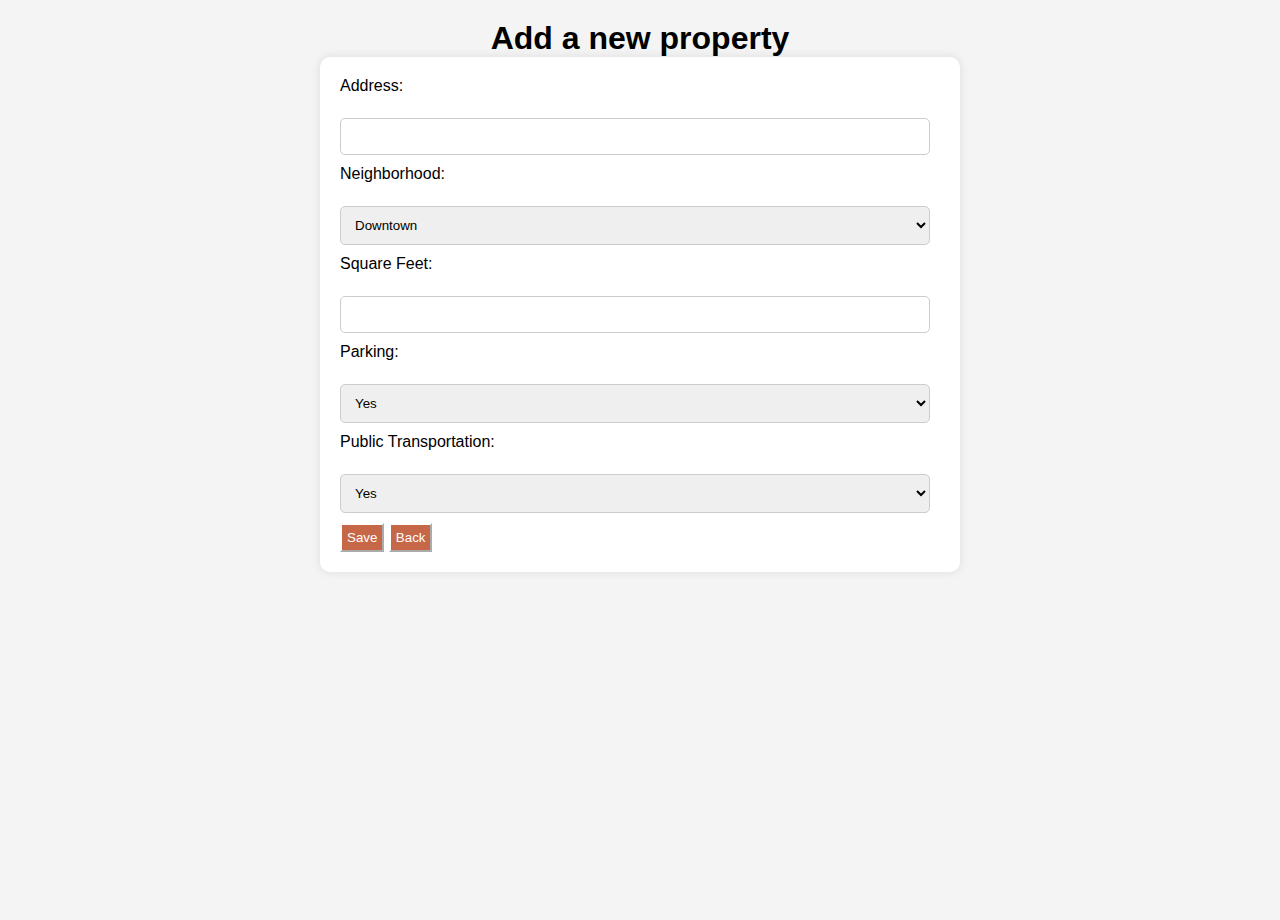
<file: add-property.html>
<!DOCTYPE html>
<html lang="en">

<head>
    <meta charset="UTF-8">
    <meta name="viewport" content="width=device-width, initial-scale=1.0">
    <link rel="stylesheet" href="owner-style.css">
    <title>Add Property</title>
</head>

<body>
    <h1>Add a new property</h1>
    <form id="propertyForm">
        <label for="address">Address:</label><br>
        <input type="text" id="address" name="address" required><br>
        <label for="neighborhood">Neighborhood:</label><br>
        <select id="neighborhood" name="neighborhood" required>
            <option value="Downtown">Downtown</option>
            <option value="North East">North East</option>
            <option value="North West">North West</option>
            <option value="South East">South East</option>
            <option value="South West">South West</option>
        </select><br>
        <label for="squarefeet">Square Feet:</label><br>
        <input type="number" id="squarefeet" name="squarefeet" required><br>
        <label for="parking">Parking:</label><br>
        <select id="parking" name="parking" required>
            <option value="Yes">Yes</option>
            <option value="No">No</option>
        </select><br>
        <label for="publicTranspo">Public Transportation:</label><br>
        <select id="publicTranspo" name="publicTranspo" required>
            <option value="Yes">Yes</option>
            <option value="No">No</option>
        </select><br>

        <button id="savePropertyBtn" type="submit">Save</button>
        <button id="back" type="submit">Back</button>
    </form>

    <!-- Scripts should be placed at the end of the HTML document -->
    <script src="add-property.js"></script>
</body>

</html>
</file>
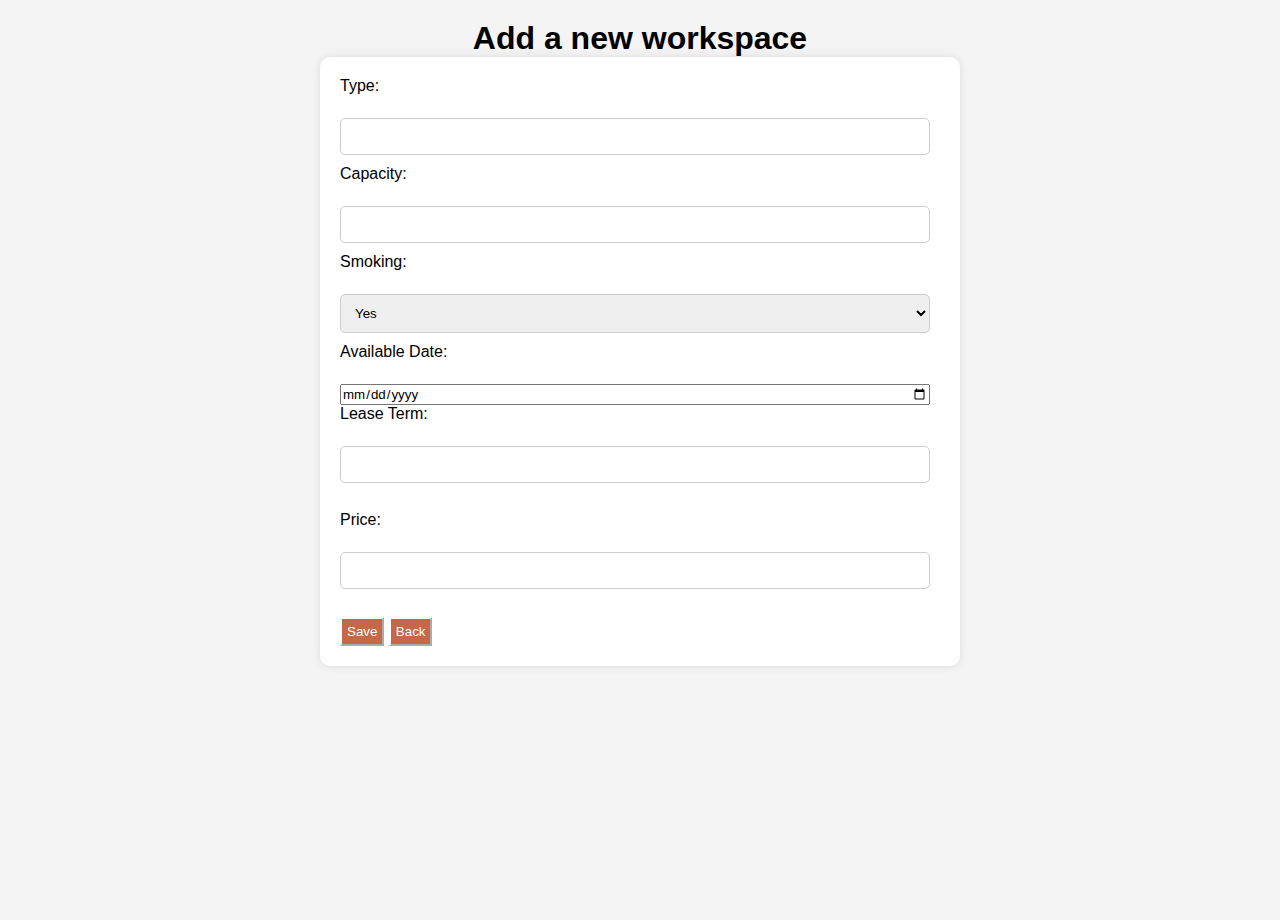
<file: add-workspace.html>
<!DOCTYPE html>
<html lang="en">

<head>
    <meta charset="UTF-8">
    <meta name="viewport" content="width=device-width, initial-scale=1.0">
    <link rel="stylesheet" href="owner-style.css">
    <title>Add Workspace</title>
</head>

<body>
    <h1>Add a new workspace</h1>
    <form id="workspaceForm">
        <input type="hidden" id="propertyId" name="propertyId">
        <label for="type">Type:</label><br>
        <input type="text" id="type" name="type" required><br>
        <label for="capacity">Capacity:</label><br>
        <input type="number" id="capacity" name="capacity" required><br>
        <label for="smoking">Smoking:</label><br>
        <select id="smoking" name="smoking" required>
            <option value="Yes">Yes</option>
            <option value="No">No</option>
        </select><br>
        <label for="available">Available Date:</label><br>
        <input type="date" id="available" name="available" required><br>
        <label for="term">Lease Term:</label><br>
        <input type="text" id="term" name="term" required><br><br>
        <label for="price">Price:</label><br>
        <input type="number" id="price" name="price" required><br><br>
        <button id="saveWorkspaceBtn" type="submit">Save</button>
        <button id="back" type="submit">Back</button>
    </form>
    <script src="add-workspace.js"></script>
</body>

</html>
</file>
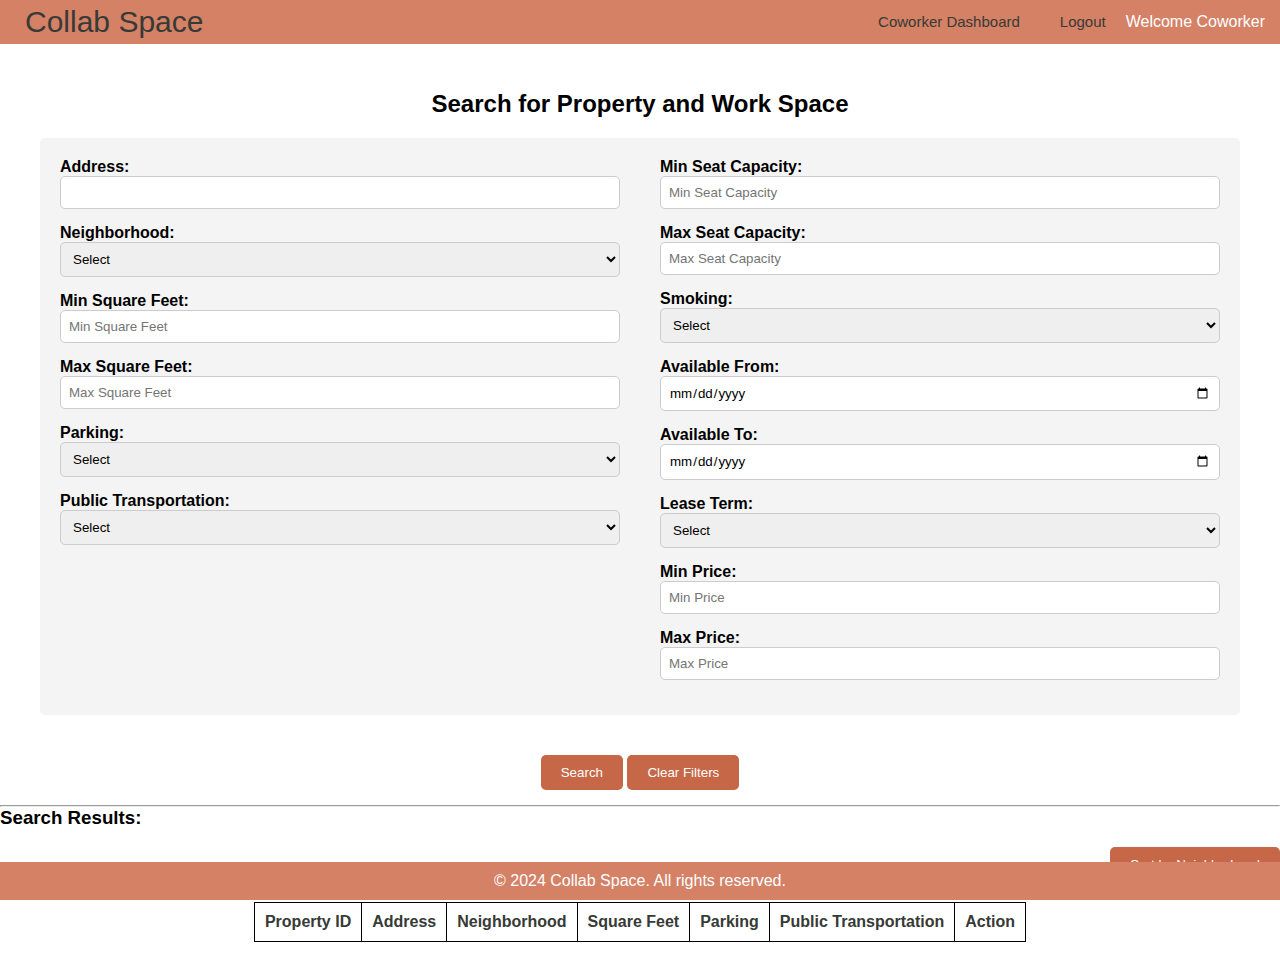
<file: coworker-propertySearch.html>
<!DOCTYPE html>
<html lang="en">
<head>
    <meta charset="UTF-8">
    <meta name="viewport" content="width=device-width, initial-scale=1.0">
    <title>Coworker</title>
    <link rel="stylesheet" href="style.css">
</head>
<body>
  <header id="header-main">
    <div id="list-items">
        <a href="#">Collab Space</a>
        <ul class="nav-list">
            <a href="coworker.html">Coworker Dashboard</a>
            <a id="logoutBtn">Logout</a>
            Welcome Coworker
        </ul>
    </div>
  </header>

    <main>
      <div class="property-table">
        <h2 class="dashboard-heading">Search for Property and Work Space</h2>
        <div class="form-container">
          <div class="searchform">
            <div class="form-group">
              <label for="address">Address: </label>
              <input type="text" id="address" name="address" />
            </div>
            <div class="form-group">
              <label for="neighborhood">Neighborhood: </label>
              <select id="neighborhood" name="neighborhood">
                <option value="" disabled selected>Select</option>
                <option value="Downtown">Downtown</option>
                <option value="Industrial">Industrial</option>
                <option value="Residential">Residential</option>   
              </select>
            </div>
            <div class="form-group">
              <label for="minSquareFeet">Min Square Feet: </label>
              <input type="number" id="minSquareFeet" placeholder="Min Square Feet">
            </div>
            <div class="form-group">
              <label for="maxSquareFeet">Max Square Feet: </label>
              <input type="number" id="maxSquareFeet" placeholder="Max Square Feet">
            </div>
            <div class="form-group">
              <label for="parking">Parking: </label>
              <select id="parking" name="parking">
                <option value="" disabled selected>Select</option>
                <option value="Yes">Yes</option>
                <option value="No">No</option>
              </select>
            </div>
            <div class="form-group">
              <label for="publicTranspo">Public Transportation: </label>
              <select id="publicTranspo" name="publicTranspo">
                <option value="" disabled selected>Select</option>
                <option value="Yes">Yes</option>
                <option value="No">No</option>
              </select>
            </div>
          </div>
          <div class="form-row">
            <div class="form-group">
              <label for="minCapacity">Min Seat Capacity: </label>
              <input type="number" id="minCapacity" placeholder="Min Seat Capacity">
            </div>
            <div class="form-group">
              <label for="maxCapacity">Max Seat Capacity: </label>
              <input type="number" id="maxCapacity" placeholder="Max Seat Capacity">
            </div>
            <div class="form-group">
              <label for="smoking">Smoking: </label>
              <select id="smoking" name="smoking">
                <option value="" disabled selected>Select</option>
                <option value="Yes">Yes</option>
                <option value="No">No</option>
              </select>
            </div>
            <div class="form-group">
              <label for="fromDate">Available From:</label>
              <input type="date" id="fromDate" name="fromDate">
            </div>
            <div class="form-group">
              <label for="toDate">Available To:</label>
              <input type="date" id="toDate" name="toDate">
            </div>
            <div class="form-group">
              <label for="term">Lease Term: </label>
              <select id="term" name="term">
                <option value="" disabled selected>Select</option>
                <option value="Daily">Daily</option>
                <option value="Weekly">Weekly</option>
                <option value="Monthly">Monthly</option>
              </select>
            </div>
            <div class="form-group">
              <label for="minPrice">Min Price: </label>
              <input type="number" id="minPrice" placeholder="Min Price">
            </div>
            <div class="form-group">
              <label for="maxPrice">Max Price: </label>
              <input type="number" id="maxPrice" placeholder="Max Price">
            </div>
          </div>
        </div>
      </div>
      
      <div class="search-button">
        <div class="form-group">
          <button id="searchBtn" class="btn">Search</button>
          <button id="clearFiltersBtn" class="btn">Clear Filters</button>
        </div>
      </div>

      <hr class="property-hr" />
      <h3>Search Results:</h3><br>
      
      <div class="sort-button-container">
        <button id="sortButton" onclick="SortTable('Neighborhood')">Sort by Neighborhood</button>
      </div>

      <table id="propertyTable">
        <thead>
          <tr>
            <th>Property ID</th>
            <th>Address</th>
            <th>Neighborhood</th>
            <th>Square Feet</th>
            <th>Parking</th>
            <th>Public Transportation</th>
            <th>Action</th>
          </tr>
        </thead>
        <tbody id="propertyDataTable">
          <!-- Table rows will be added dynamically here -->
        </tbody>
      </table>

      <br><br>
    </main>

    <footer>
        <p class="center">
            &copy; 2024 Collab Space. All rights reserved.
        </p>
    </footer>

<script src="coworker-propSearch.js"></script>
</body>
</html>
</file>
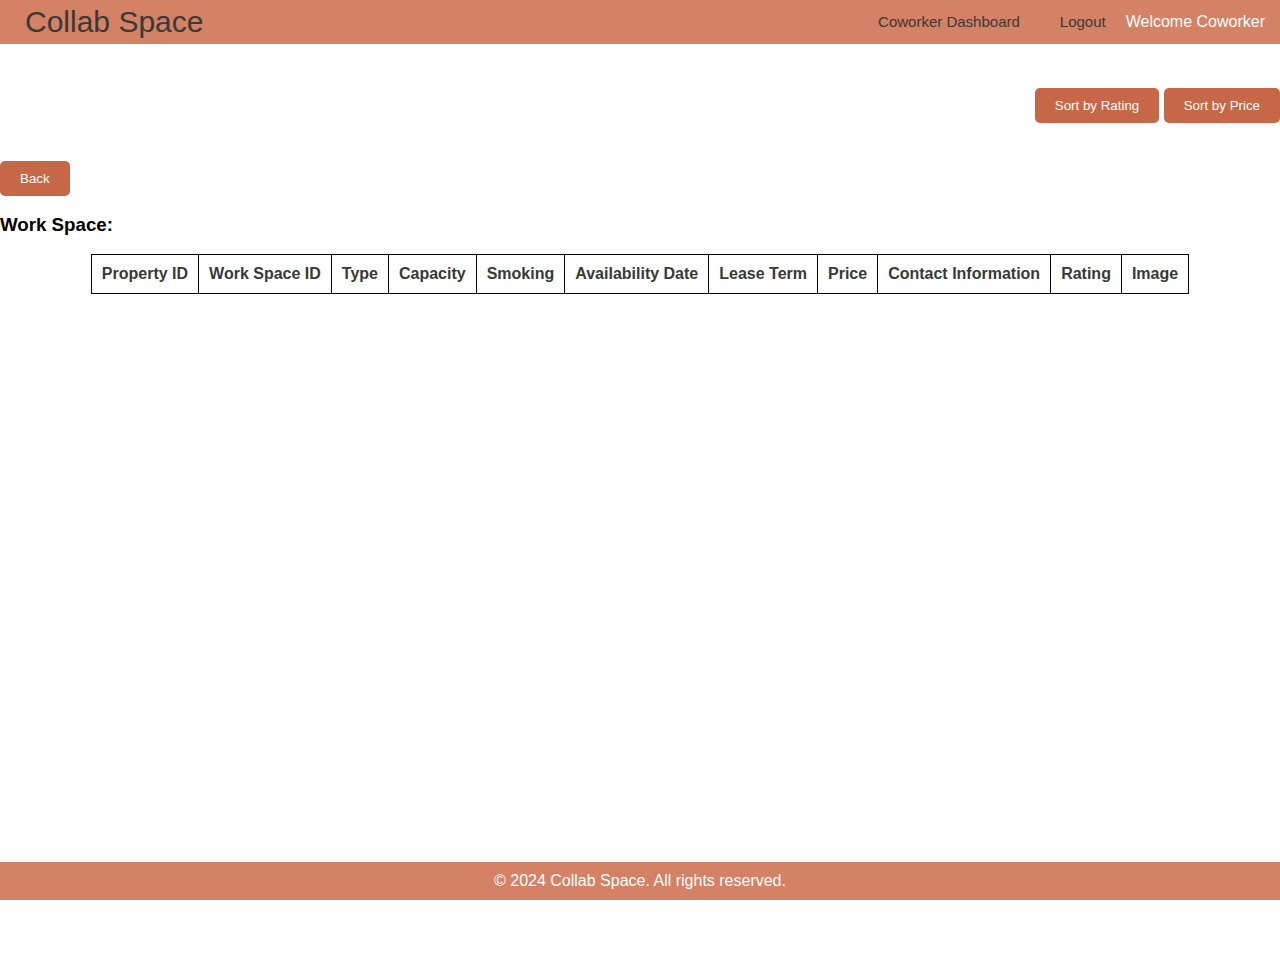
<file: coworker-workSpace.html>
<!DOCTYPE html>
<html lang="en">
<head>
    <meta charset="UTF-8">
    <meta name="viewport" content="width=device-width, initial-scale=1.0">
    <title>Coworker</title>
    <link rel="stylesheet" href="style.css">
</head>
<body>
  <header id="header-main">
    <div id="list-items">
        <a href="#">Collab Space</a>
        <ul class="nav-list">
            <a href="coworker.html">Coworker Dashboard</a>
            <a id="logoutBtn">Logout</a>
            Welcome Coworker
        </ul>
    </div>
  </header>

    <main>

        <div class="sort-button-container"><br>
            <button onclick="SortTable('rating')">Sort by Rating</button>
            <button onclick="SortTable('price')">Sort by Price</button>
        </div><br>

        <button id="backPropSearch" class="btn">Back</button><br><br>
        
        <h3>Work Space:</h3><br>
        <table id="workspaceData">
          <thead>
            <tr>
                <th>Property ID</th>
                <th>Work Space ID</th>
                <th>Type</th>
                <th>Capacity</th>
                <th>Smoking</th>
                <th>Availability Date</th>
                <th>Lease Term</th>
                <th>Price</th>
                <th>Contact Information</th>
                <th>Rating</th>
                <th>Image</th>
            </tr>
          </thead>
          <tbody id="workSpaceTable">
            <!-- Table rows will be added dynamically here -->
          </tbody>
        </table>

    </main>
    <footer>
        <p class="center">
            &copy; 2024 Collab Space. All rights reserved.
        </p>
    </footer>

<script src="coworker-workSpaceSearch.js"></script>
</body>
</html>
</file>
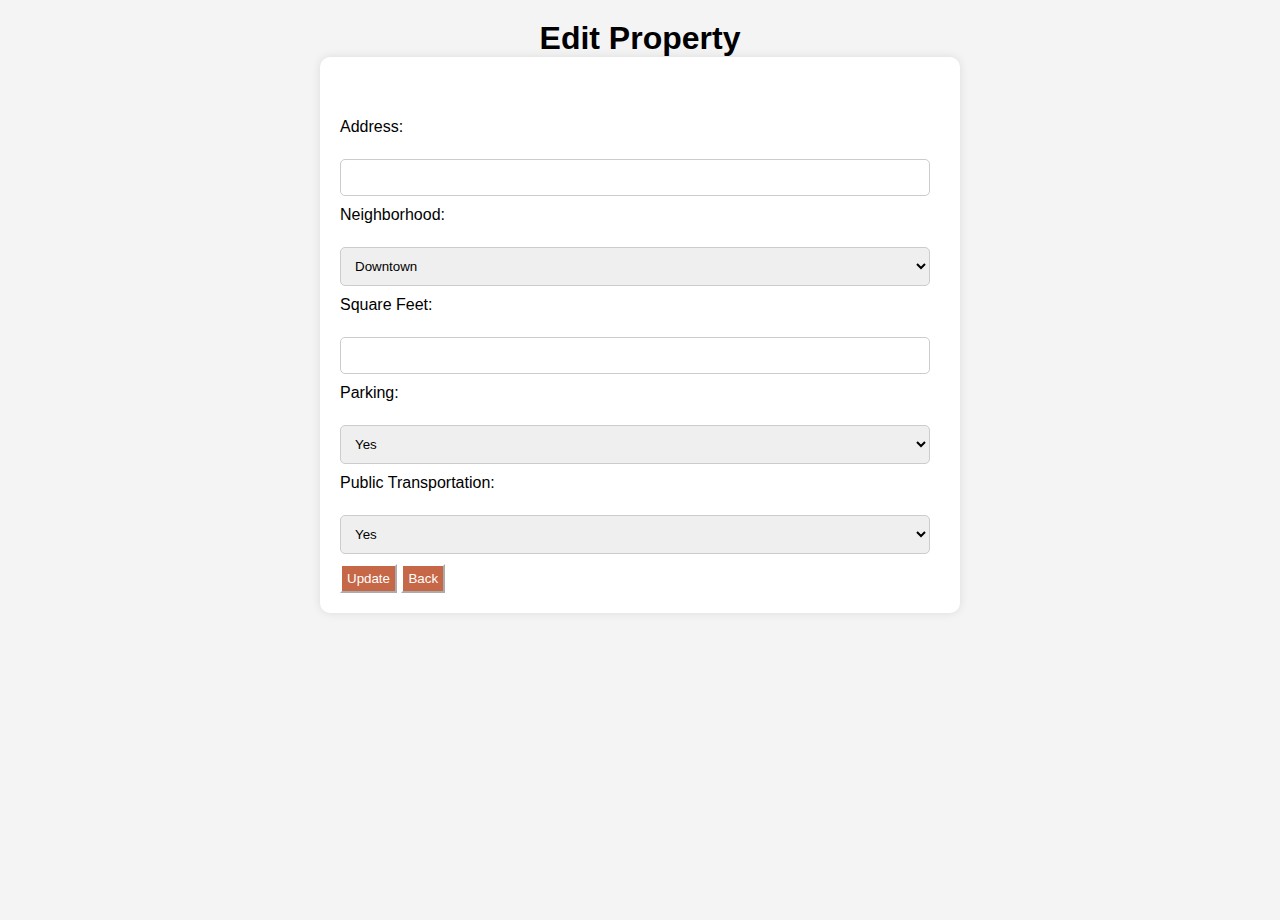
<file: edit-property.html>
<!DOCTYPE html>
<html lang="en">

<head>
    <meta charset="UTF-8">
    <meta name="viewport" content="width=device-width, initial-scale=1.0">
    <link rel="stylesheet" href="owner-style.css">
    <title>Edit Property</title>
</head>

<body>
    <h1>Edit Property</h1>
    <form id="editForm">
        <label for="propertyId"></label><br>
        <input type="hidden" id="propertyId" name="propertyId"><br>
        <label for="address">Address:</label><br>
        <input type="text" id="address" name="address" required><br>
        <label for="neighborhood">Neighborhood:</label><br>
        <select id="neighborhood" name="neighborhood" required>
            <option value="Downtown">Downtown</option>
            <option value="North East">North East</option>
            <option value="North West">North West</option>
            <option value="South East">South East</option>
            <option value="South West">South West</option>
        </select><br>
        <label for="squarefeet">Square Feet:</label><br>
        <input type="text" id="squarefeet" name="squarefeet" required><br>
        <label for="parking">Parking:</label><br>
        <select id="parking" name="parking" required>
            <option value="Yes">Yes</option>
            <option value="No">No</option>
        </select><br>
        <label for="publicTranspo">Public Transportation:</label><br>
        <select id="publicTranspo" name="publicTranspo" required>
            <option value="Yes">Yes</option>
            <option value="No">No</option>
        </select><br>

        <button id="updatePropertyBtn" type="submit">Update</button>
        <button id="backEdit">Back</button>
    </form>
    <script src="edit-property.js">

    </script>
</body>

</html>
</file>
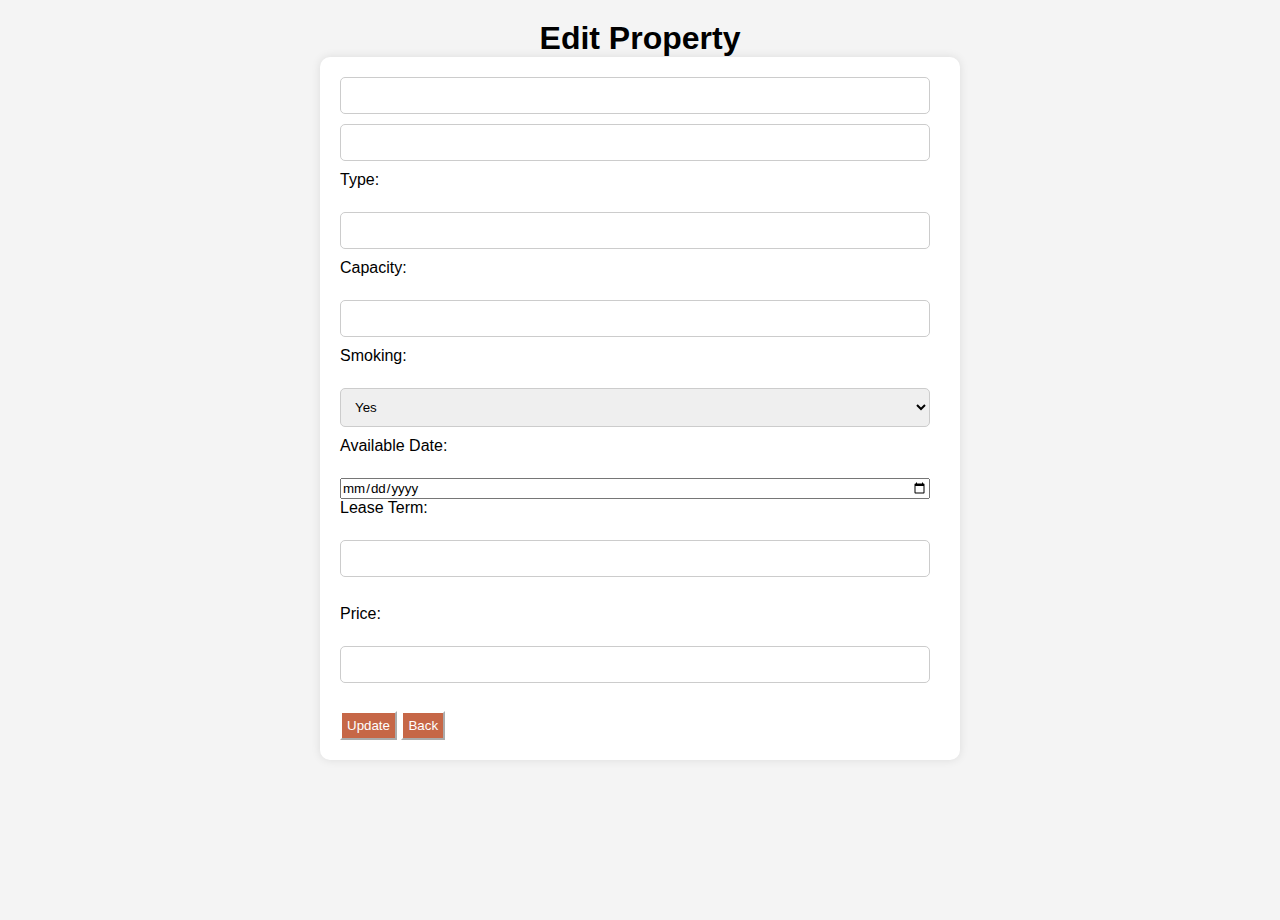
<file: edit-workspace.html>
<!DOCTYPE html>
<html lang="en">

<head>
    <meta charset="UTF-8">
    <meta name="viewport" content="width=device-width, initial-scale=1.0">
    <link rel="stylesheet" href="owner-style.css">
    <title>Edit Property</title>
</head>

<body>
    <h1>Edit Property</h1>
    <form id="editForm">
        <input type="text" id="propertyId" name="propertyId">
        <input type="text" id="workspaceId" name="workspaceId">
        <label for="type">Type:</label><br>
        <input type="text" id="type" name="type" required><br>
        <label for="capacity">Capacity:</label><br>
        <input type="number" id="capacity" name="capacity" required><br>
        <label for="smoking">Smoking:</label><br>
        <select id="smoking" name="smoking" required>
            <option value="Yes">Yes</option>
            <option value="No">No</option>
        </select><br>
        <label for="available">Available Date:</label><br>
        <input type="date" id="available" name="available" required><br>
        <label for="term">Lease Term:</label><br>
        <input type="text" id="term" name="term" required><br><br>
        <label for="price">Price:</label><br>
        <input type="number" id="price" name="price" required><br><br>
        <button id="updateWorkspaceBtn" type="submit">Update</button>
        <button id="backEdit" type="submit">Back</button>
    </form>
    <script src="edit-workspace.js"></script>
</body>

</html>
</file>
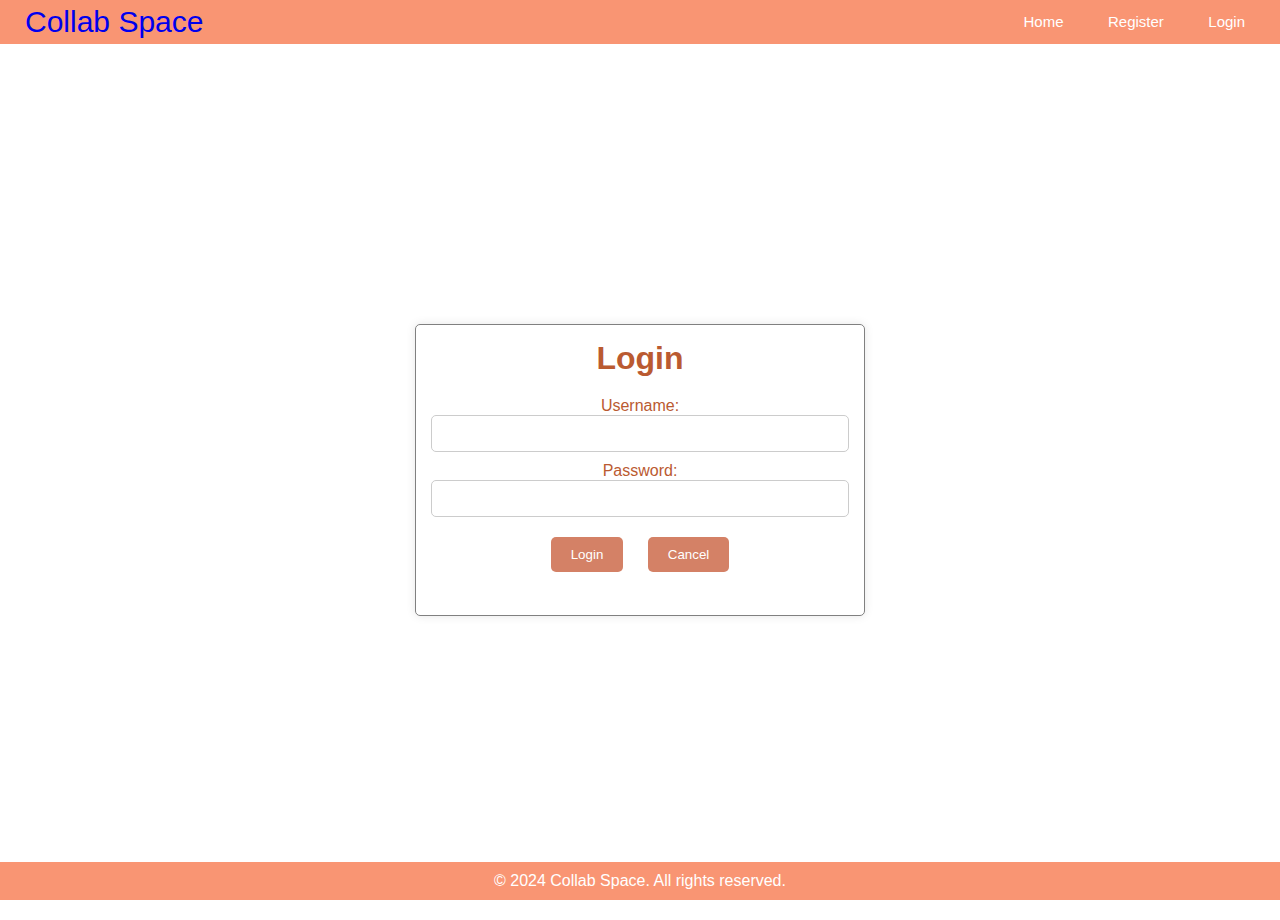
<file: login.html>
<!DOCTYPE html>
<html lang="en">

<head>
    <meta charset="UTF-8">
    <meta name="viewport" content="width=device-width, initial-scale=1.0">
    <link rel="stylesheet" href="sample.css">
    <title>Login</title>
</head>

<body>
    <header id="header-main">
        <div id="list-items">
            <a href="#">Collab Space</a>
            <ul class="nav-list">
                <a href="index.html">Home</a>
                <a href="register.html">Register</a>
                <a href="login.html">Login</a>
            </ul>
        </div>
    </header> 

    <div class="login-container">
        <form class="login-form" id="login-form">
            <h1>Login</h1>
            <label for="login-user">Username: </label><br>
            <input type="text" id="login-user" name="username" class="input-field" pattern=".{3,20}"
                oninvalid="setCustomValidity('Your username must be between 3 and 20 characters')"
                oninput="setCustomValidity('')" autocomplete="username"><br>
            <label for="login-password">Password: </label><br>
            <input type="password" id="login-password" name="password" class="input-field" required
                autocomplete="current-password"><br>
            <button type="submit">Login</button>
            <button type="button" onclick="LoginBackBtn()">Cancel</button><br><br>
            <div id="login-error-message" style="display: none;"></div>
            <div id="success-message" style="display: none;"></div>
        </form>
    </div>

    <footer>
        <p class="center">
            &copy; 2024 Collab Space. All rights reserved.
        </p>
    </footer>
   

    <script src="login.js"></script>
</body>

</html>
</file>
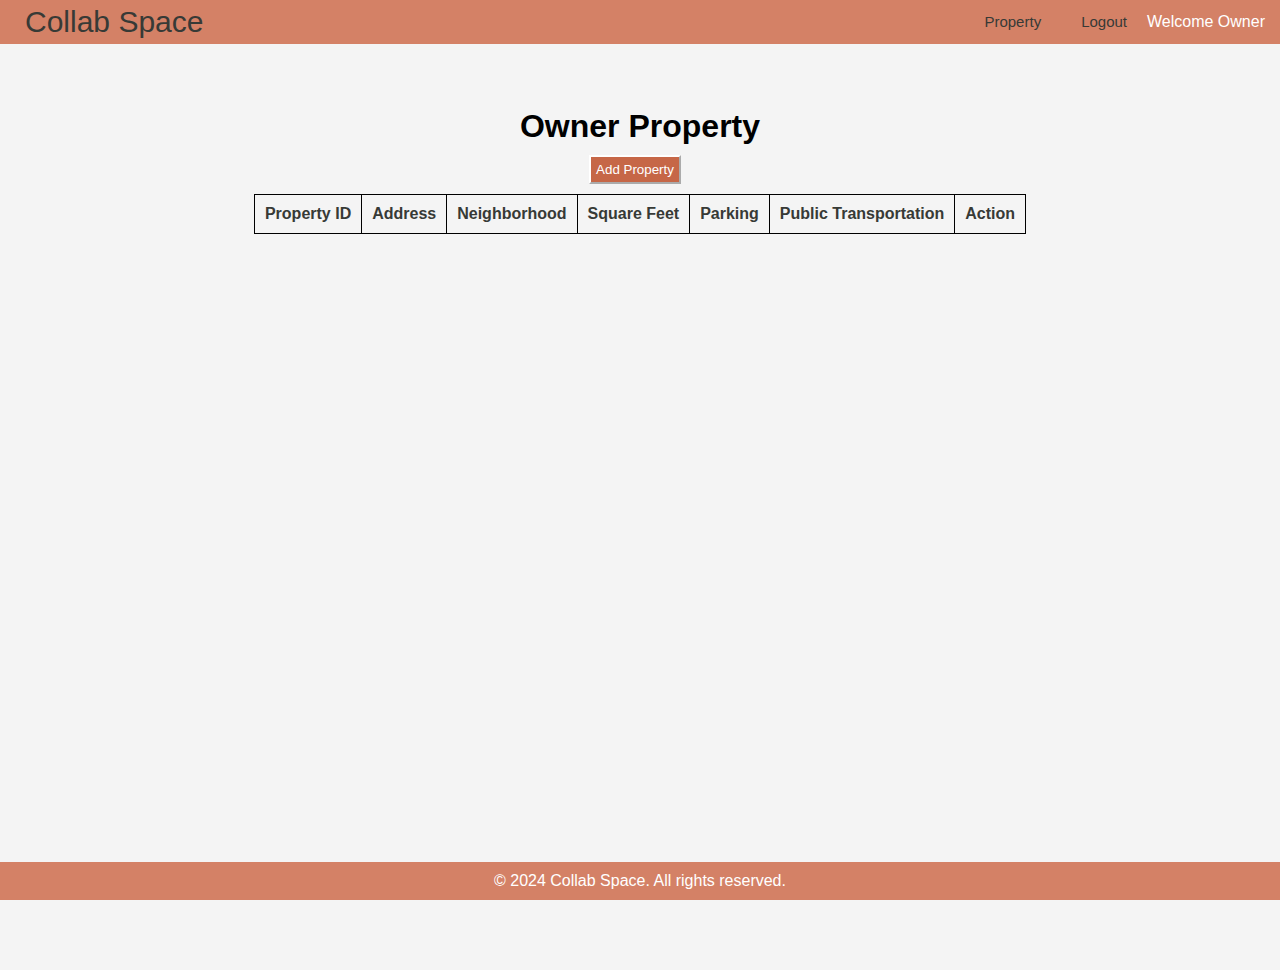
<file: owner-property.html>
<!DOCTYPE html>
<html lang="en">

<head>
    <meta charset="UTF-8">
    <meta name="viewport" content="width=device-width, initial-scale=1.0">
    <link rel="stylesheet" href="owner-style.css">
    <title>Owner Property</title>
</head>

<body>
    <header id="header-main">
        <div id="list-items">
            <a href="#">Collab Space</a>
            <ul class="nav-list">
                <!-- <a href="owner-dashboard.html">Dashboard</a> -->
                <a href="owner-property.html">Property</a>
                <!-- <a href="owner-workspace.html">Workspace</a> -->
                <a href="index.html">Logout</a>
                Welcome Owner
            </ul>
        </div>
    </header>
    <section>
        <br>
        <h1>Owner Property</h1>
        <div class="modal-button">
            <button id="addPropertyBtn">Add Property </button>
        </div>
        <!--FOR DELETE MODAL -->
        <div id="confirmationModal" class="modal">
            <div class="modal-content">
                <span class="close">&times;</span>
                <p>Are you sure you want to delete this property?</p>
                <button id="confirmDelete">Yes</button>
                <button id="cancelDelete">No</button>
            </div>
        </div>
        <!--FOR DELETE MODAL -->

        <table id="propertyTable">
            <thead>
                <tr>
                    <th>Property ID</th>
                    <th>Address</th>
                    <th>Neighborhood</th>
                    <th>Square Feet</th>
                    <th>Parking</th>
                    <th>Public Transportation</th>
                    <th>Action</th>
                </tr>
            </thead>
            <tbody id="propertyBody">
                <!-- Existing table rows will be appended here -->
            </tbody>
        </table>
    </section>
    <footer>
        <p class="center">
            &copy; 2024 Collab Space. All rights reserved.
        </p>
    </footer>
    <script src="owner-property.js"></script>
</body>

</html>
</file>
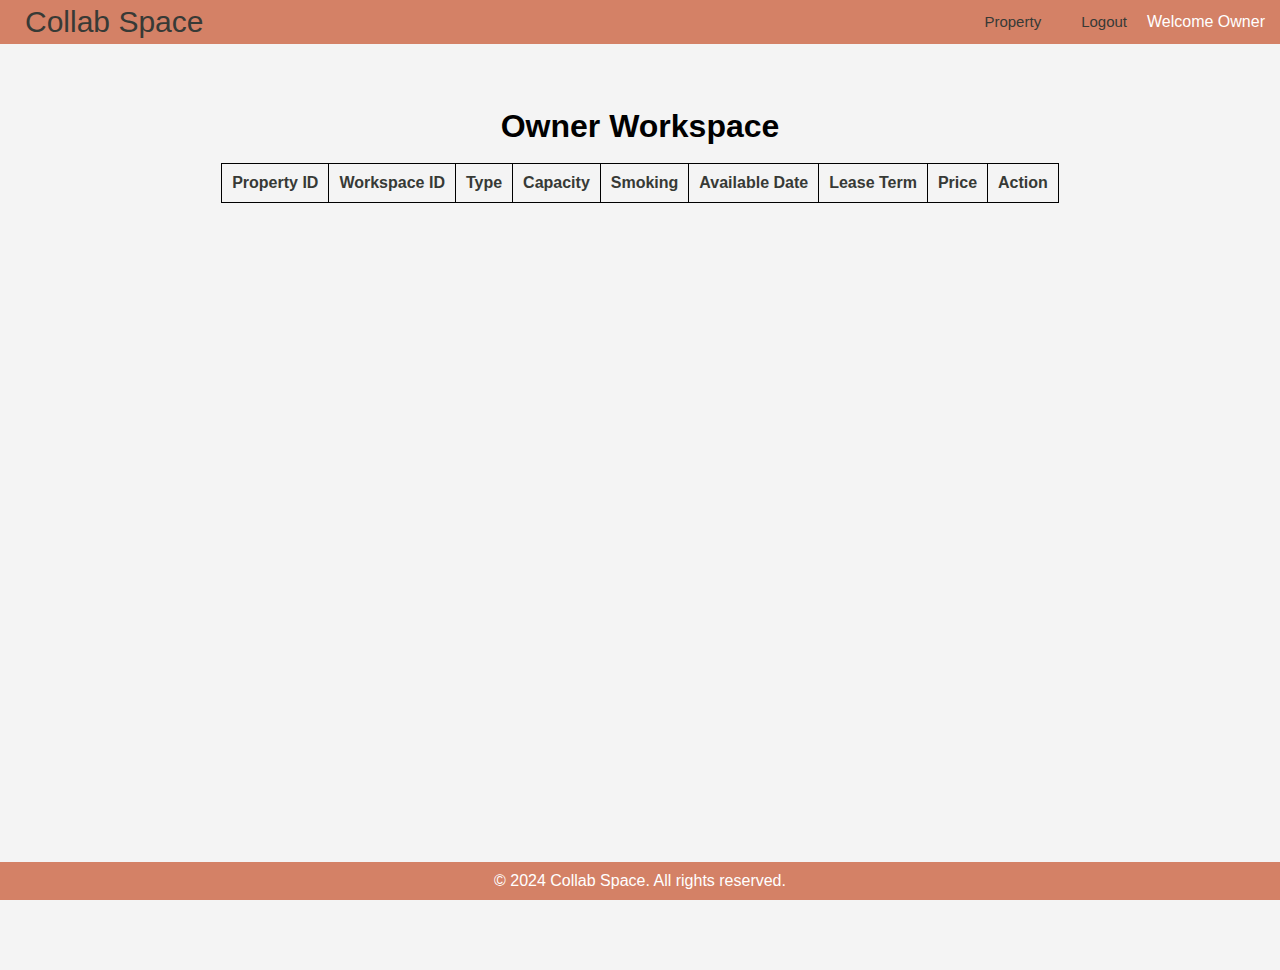
<file: owner-workspace.html>
<!DOCTYPE html>
<html lang="en">

<head>
    <meta charset="UTF-8">
    <meta name="viewport" content="width=device-width, initial-scale=1.0">
    <link rel="stylesheet" href="owner-style.css">
    <title>Owner Workspace</title>
</head>

<body>
    <header id="header-main">
        <div id="list-items">
            <a href="#">Collab Space</a>
            <ul class="nav-list">
                <!-- <a href="owner-dashboard.html">Dashboard</a> -->
                <a href="owner-property.html">Property</a>
                <!-- <a href="owner-workspace.html">Workspace</a> -->
                <a href="index.html">Logout</a> 
                Welcome Owner
            </ul>
        </div>
    </header>
    <section>
        <br>
        <h1>Owner Workspace</h1>
        <!-- <div class="button">
            <button id="addWorkspaceBtn">Add </button>
        </div> -->
        <!--FOR DELETE MODAL -->
        <div id="confirmationModal" class="modal">
            <div class="modal-content">
                <span class="close">&times;</span>
                <p>Are you sure you want to delete this workspace</p>
                <button id="confirmDelete">Yes</button>
                <button id="cancelDelete">No</button>
            </div>
        </div>
        <!--FOR DELETE MODAL -->
        <br>
        <table id="workspaceTable">
            <thead>
                <tr>
                    <th>Property ID</th>
                    <th>Workspace ID</th>
                    <th>Type</th>
                    <th>Capacity</th>
                    <th>Smoking</th>
                    <th>Available Date</th>
                    <th>Lease Term</th>
                    <th>Price</th>
                    <th>Action</th>
                </tr>
            </thead>
            <tbody id="workspaceBody">
                <!-- Data will be appended here -->
            </tbody>
        </table>
    </section>
    <footer>
        <p class="center">
            &copy; 2024 Collab Space. All rights reserved.
        </p>
    </footer>
    <!-- Include the script file -->
    <script src="owner-workspace.js"></script>
</body>

</html>
</file>
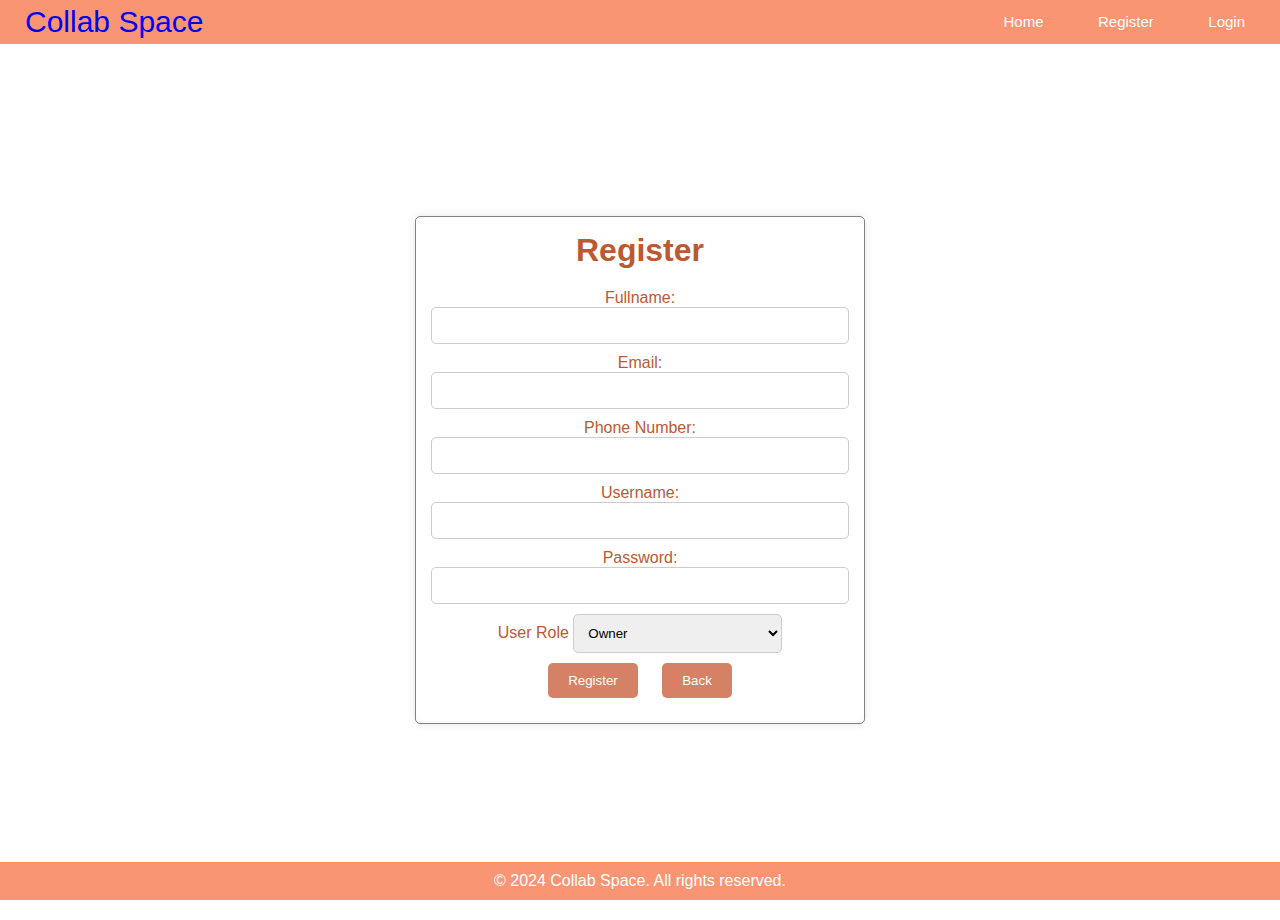
<file: register.html>
<!DOCTYPE html>
<html lang="en">

<head>
    <meta charset="UTF-8">
    <meta name="viewport" content="width=device-width, initial-scale=1.0">
    <link rel="stylesheet" href="sample.css">
    <title>Register</title>
</head>

<body>
    <header id="header-main">
        <div id="list-items">
            <a href="#">Collab Space</a>
            <ul class="nav-list">
                <li><a href="index.html">Home</a></li>
                <li><a href="register.html">Register</a></li>
                <li><a href="login.html">Login</a></li>
            </ul>
        </div>
    </header>

    <div class="login-container">
        <form class="login-form" id="registration-form">
            <h1>Register</h1>
            <div>
                <label for="fullname">Fullname: </label>
                <input type="text" id="fullname" name="fullname" class="input-field" required>
            </div>
            <div>
                <label for="email">Email:</label>
                <input type="text" id="email" name="email" class="input-field" required
                    oninvalid="setCustomValidity('Enter a valid email address!')" oninput="setCustomValidity('')">
            </div>
            <div>
                <label for="phonenumber">Phone Number: </label>
                <input type="text" id="phone" name="phonenumber" class="input-field" required>
            </div>
            <div>
                <label for="username">Username: </label>
                <input type="text" id="username" name="username" class="input-field" required pattern=".{3,20}"
                    oninvalid="setCustomValidity('Your username must be between 3 and 20 characters')"
                    oninput="setCustomValidity('')">
            </div>
            <div>
                <label for="password">Password: </label>
                <input type="password" id="password" name="password" class="input-field" required>
            </div>
            <div>
                <label for="role">User Role</label>
                <select name="role" id="role" class="reg-useraccess">
                    <option value="owner">Owner</option>
                    <option value="co-worker">Co - Worker</option>
                </select>
            </div>
            <button type="submit" class="login-btns">Register</button>
            <button type="button" onclick="window.history.back();" class="login-btns">Back</button>

            <div id="success-message" style="display: none;"></div>
        </form>
    </div>

    <footer>
        <p class="center">
            &copy; 2024 Collab Space. All rights reserved.
        </p>
    </footer>

    <script src="register.js"></script>
</body>

</html>
</file>
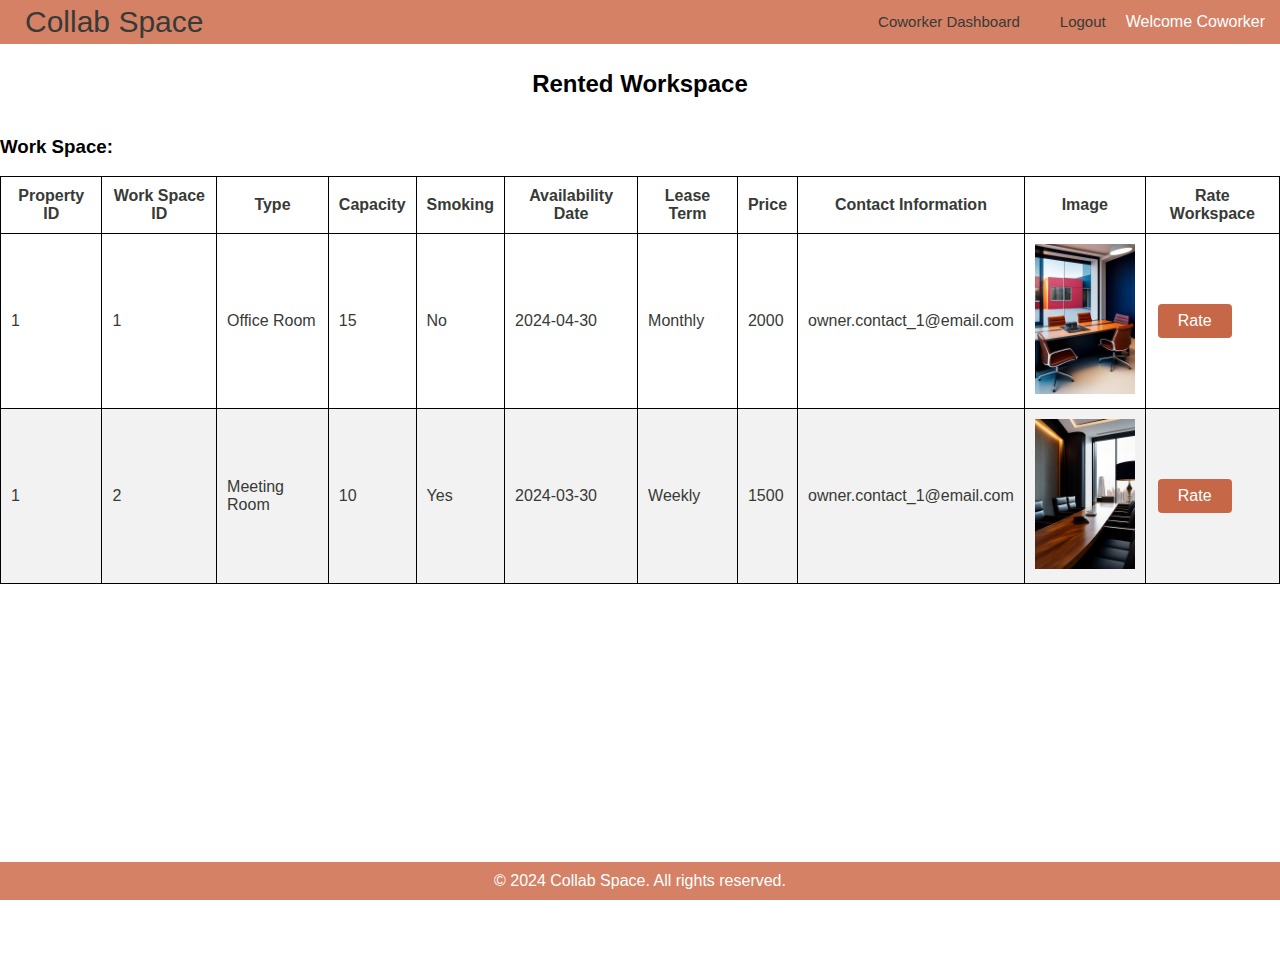
<file: viewRentedWorkspace.html>
<!DOCTYPE html>
<html lang="en">
<head>
    <meta charset="UTF-8">
    <meta name="viewport" content="width=device-width, initial-scale=1.0">
    <title>Coworker</title>
    <link rel="stylesheet" href="style.css">
</head>
<body>
    <header id="header-main">
        <div id="list-items">
            <a href="#">Collab Space</a>
            <ul class="nav-list">
                <a href="coworker.html">Coworker Dashboard</a>
                <a id="logoutBtn">Logout</a>
                Welcome Coworker
            </ul>
        </div>
    </header>

        

    <main>
        <h2 class="dashboard-heading">Rented Workspace</h2><br>
        <h3>Work Space:</h3><br>
        <table>
            <thead>
              <tr>
                <th>Property ID</th>
                <th>Work Space ID</th>
                <th>Type</th>
                <th>Capacity</th>
                <th>Smoking</th>
                <th>Availability Date</th>
                <th>Lease Term</th>
                <th>Price</th>
                <th>Contact Information</th>
                <th>Image</th>
                <th>Rate Workspace</th>
              </tr>
            </thead>
            <tbody id="workSpaceTable">
              <!-- Dynamic content will be inserted here -->
            </tbody>
          </table>
    </main>

<!-- Rate Workspace Modal -->
<div id="rateModal" class="rateModal">
    <div class="rateModal-content">
        <span id="closeRateModal" class="closeRateModal">&times;</span>
        <h2>Rate Workspace</h2>
        <!-- Adjusted hidden input with the correct ID -->
        <input type="hidden" id="workspaceIdInput" value="">
        <form id="rateForm">
            <label for="rating">Rating (1-5):</label>
            <input type="number" id="rating" name="rating" min="1" max="5" required>
            <label for="feedback">Feedback:</label>
            <textarea id="feedback" name="feedback" rows="4" required></textarea>
            <button type="submit">Submit</button>
        </form>
    </div>
</div>



    <footer>
        <p class="center">
            &copy; 2024 Collab Space. All rights reserved.
        </p>

    </footer>

    <script src="viewRentedWorkspace.js"></script>

</body>
</html>
</file>
<file: owner-style.css>
@import url('https://fonts.googleapis.com/css2?family=Poppins:wght@500&display=swap');

* {
    margin: 0;
    padding: 0;
    box-sizing: border-box;
    font-family: 'Lucida Sans', 'Lucida Sans Regular', 'Lucida Grande', 'Lucida Sans Unicode', Geneva, Verdana, sans-serif;
}

body {
    display: block;
    justify-content: center;
    align-items: center;
    height: 100vh;
    background-color: E6E2DD;
}

header {
    background-color: #D48166;
    color: white;
    text-align: center;
    padding: 5px;
    position: fixed;
    top: 0;
    width: 100%;
}

.nav-list {
    list-style-type: none;
    margin-right: 10px;
}

.nav-list li {
    display: inline-block;
    margin-left: 10px;
}

.nav-list li:first-child {
    margin-left: 0;
}

.nav-list a {
    text-decoration: none;
    color: white;
    font-size: 15px !important;
}

#list-items {
    display: flex;
    justify-content: space-between;
    align-items: center;
}

#list-items a {
    display: inline-block;
    padding: 0 20px;
    text-decoration: none;
    color: #373A36;
    font-size: 30px;
    transition: all 0.2s ease-in-out;
}

#list-items a:hover {
    color: #fff;
    cursor: pointer;
}

section {
    margin-top: 70px;
    text-align: center;
}

/* 
footer {
    background-color: #D48166;
    color: white;
    text-align: center;
    padding: 10px;
    position: fixed;
    bottom: 0;
    width: 100%;
    text-align: center;
    margin-top: 200px;
} */


table,
th,
td {
    border: 1px solid black;
    border-collapse: collapse;
    padding: 10px;
    margin-left: auto;
    margin-right: auto;
    color: #373A36;
    margin-bottom: 20px;
    /* Add space between the table and the content below */
}

footer {
    background-color: #D48166;
    color: white;
    text-align: center;
    padding: 10px;
    position: fixed;
    bottom: 0;
    width: 100%;
    text-align: center;
    margin-top: 20px;
    /* Add space between the footer and the content above */
}

#dashboard-header {
    text-align: right;
    overflow: hidden;
}


#list-items {
    text-align: center;
}

#list-items a {
    float: left;
    display: block;
    padding: 0 20px;
    text-decoration: none;
    color: #373A36;
    font-size: 30px;
    transition: all 0.2s ease-in-out;
}

#list-items a:hover {
    color: #fff;
    cursor: pointer;
}

table,
th,
td {
    border: 1px solid black;
    border-collapse: collapse;
    padding: 10px;
    margin-left: auto;
    margin-right: auto;
    color: #373A36;

}

tr:nth-child(even) {
    background-color: #f2f2f2
}

.button {
    text-align: center;
    padding: 30px;

}

button {
    text-align: center;
    background-color: #c66747;
    padding: 5px;
    color: white;
    border-color: white;
}
button:hover {
    background-color: #eda086;
}
/* ADD FORM CSS */
body {
    font-family: Arial, sans-serif;
    margin: 0;
    padding: 0;
    background-color: #f4f4f4;
}

h1 {
    text-align: center;
    margin-top: 20px;
}

form {
    width: 50%;
    margin: 0 auto;
    background-color: #fff;
    padding: 20px;
    border-radius: 10px;
    box-shadow: 0 0 10px rgba(0, 0, 0, 0.1);
}

label {
    display: block;
    margin-bottom: 5px;
}

input[type="text"],
input[type="number"],
select {
    width: calc(100% - 10px);
    padding: 10px;
    margin-bottom: 10px;
    border: 1px solid #ccc;
    border-radius: 5px;
}

input[type="date"] {
    width: calc(100% - 10px);

}

/* Modal styles */
.modal {
    display: none;
    position: fixed;
    z-index: 1;
    left: 0;
    top: 0;
    width: 100%;
    height: 100%;
    overflow: auto;
    background-color: rgb(0, 0, 0);
    background-color: rgba(0, 0, 0, 0.4);
}

.modal-content {
    background-color: #fefefe;
    margin: 15% auto;
    padding: 20px;
    border: 1px solid #888;
    width: 80%;
}

.close {
    color: #aaa;
    float: right;
    font-size: 28px;
    font-weight: bold;
}

.close:hover,
.close:focus {
    color: black;
    text-decoration: none;
    cursor: pointer;
}

/* Button styles */
.modal-button {
    padding: 10px 20px;
    margin-right: 10px;
    border: none;
    border-radius: 5px;
    cursor: pointer;
}

#confirmDelete {
    background-color: red;
    color: white;
}

#cancelDelete {
    background-color: #ccc;
}
</file>
<file: style.css>
@import url('https://fonts.googleapis.com/css2?family=Poppins:wght@500&display=swap');

* {
  margin: 0;
  padding: 0;
  box-sizing: border-box;
  font-family: 'Lucida Sans', 'Lucida Sans Regular', 'Lucida Grande', 'Lucida Sans Unicode', Geneva, Verdana, sans-serif;
}

body {
  display: block;
  justify-content: center;
  align-items: center;
  height: 100vh;
  background-color: E6E2DD;
}

header {
  background-color: #D48166;
  color: white;
  text-align: center;
  padding: 5px;
  position: fixed;
  top: 0;
  width: 100%;
}

.nav-list {
  list-style-type: none;
  margin-right: 10px;
}

.nav-list li {
  display: inline-block;
  margin-left: 10px;
}

.nav-list li:first-child {
  margin-left: 0;
}

.nav-list a {
  text-decoration: none;
  color: white;
  font-size: 15px !important;
}

#list-items {
  display: flex;
  justify-content: space-between;
  align-items: center;
}

#list-items a {
  display: inline-block;
  padding: 0 20px;
  text-decoration: none;
  color: #373A36;
  font-size: 30px;
  transition: all 0.2s ease-in-out;
}

#list-items a:hover {
  color: #fff;
  cursor: pointer;
}

section {
  margin-top: 70px;
  text-align: center;
}

footer {
  background-color: #D48166;
  color: white;
  text-align: center;
  padding: 10px;
  position: fixed;
  bottom: 0;
  width: 100%;
}



#dashboard-header {
  text-align: right;
  overflow: hidden;
}


#list-items {
  text-align: center;
}

#list-items a {
  float: left;
  display: block;
  padding: 0 20px;
  text-decoration: none;
  color: #373A36;
  font-size: 30px;
  transition: all 0.2s ease-in-out;
}

#list-items a:hover {
  color: #fff;
  cursor: pointer;
}

table,
th,
td {
  border: 1px solid black;
  border-collapse: collapse;
  padding: 10px;
  margin-left: auto;
  margin-right: auto;
  color: #373A36;
}

tr:nth-child(even) {
  background-color: #f2f2f2
}

.button {
  text-align: center;
  padding: 5px;
  background-color: #c66747;
  color: white;
  border-color: white;
}

.button:hover {
  text-align: center;
  padding: 5px;
  background-color: #eda086;
  color: white;
  border-color: white;
}

/*CSS for Register and Login Screen*/
.login-container {
  width: 100%;
  height: 100vh;
  display: flex;
  justify-content: center;
  align-items: center;

}

.login-form {
  width: 450px;
  background-color: #fff;
  padding: 20px;
  border: 1px solid gray;
  border-radius: 5px;
  box-shadow: 0 0 10px rgba(0, 0, 0, 0.1);
}

.login-form h1 {
  text-align: center;
}

.input-field {
  position: relative;
  margin-bottom: 20px;
}

.input-field input,
.input-field select {
  width: 600px;
  /* Increase the width as needed */
  padding: 10px 35px 10px 35px;
  border: 1px solid #ccc;
  border-radius: 5px;
}

.input-field input:focus {
  outline: none;
  border-color: black;
}

.login-btns {
  margin: 0 2px;
  padding: 3px;
  text-align: center;
}

.login-btns:hover {
  cursor: pointer;
}

.login-error-message {
  text-align: center;
}



/*CSS for Workspace Search and Co Worker Dashboard*/

/* View Rented Workspace Screen*/

.button-container {
  display: flex;
  justify-content: space-between;
  /* This will place the buttons at opposite ends */
  align-items: center;
  /* This will vertically center align the buttons if needed */
  /* Add any additional styling such as padding or margins as needed */
}

.viewRentedWorkspaceBtn {
  background-color: #c66747;
  color: #fff;
  border: none;
  padding: 10px 20px;
  cursor: pointer;
  border-radius: 5px;
  text-align: right;
  /* Center align the search button */
  margin-right: 200px;
}

.viewRentedWorkspaceBtn:hover {
  background-color: #eda086;
}

/* Modal container for Rate and Feedback */
.rateModal {
  display: none;
  /* Hide the modal by default */
  position: fixed;
  /* Fixed position to overlay on top of the content */
  z-index: 1000;
  /* Ensure the modal appears above other elements */
  left: 0;
  top: 0;
  width: 100%;
  height: 100%;
  overflow: auto;
  /* Enable scrolling if content overflows */
  background-color: rgba(0, 0, 0, 0.5);
  /* Semi-transparent black background */
}

/* Modal content */
.rateModal-content {
  background-color: #fefefe;
  /* White background */
  margin: 10% auto;
  /* Center the modal vertically and horizontally */
  padding: 20px;
  border: 1px solid #888;
  border-radius: 5px;
  max-width: 500px;
  /* Limit the width of the modal */
}

/* Close button */
.closeRateModal {
  color: #aaa;
  float: right;
  font-size: 28px;
  font-weight: bold;
}

.closeRateModal:hover,
.closeRateModal:focus {
  color: black;
  text-decoration: none;
  cursor: pointer;
}

/* Form styles (adjust as needed) */
#rateForm label {
  display: block;
  margin-bottom: 5px;
}

#rateForm input[type="number"],
#rateForm textarea {
  width: 100%;
  padding: 8px;
  margin-bottom: 10px;
  box-sizing: border-box;
  border: 1px solid #ccc;
  border-radius: 4px;
}

#rateForm button[type="submit"] {
  background-color: #BA5A31;
  color: white;
  padding: 10px 20px;
  border: none;
  border-radius: 4px;
  cursor: pointer;
}

#rateForm button[type="submit"]:hover {
  background-color: #BA5A31;
}


.rateButton {
  background-color: #c66747;
  ;
  border: none;
  color: white;
  padding: 8px 20px;
  /* Adjust padding as needed */
  text-align: center;
  text-decoration: none;
  display: inline-block;
  font-size: 16px;
  margin: 4px 2px;
  cursor: pointer;
  border-radius: 4px;
  transition-duration: 0.4s;
}

.rateButton:hover {
  background-color: #eda086;
}

.rateButton:active {
  background-color: #eda086;
}

/*Workspace Dashboard */
/* Modal container */
.modal {
  display: none;
  /* Hidden by default */
  position: fixed;
  /* Stay in place */
  z-index: 1;
  /* Sit on top */
  left: 0;
  top: 0;
  width: 100%;
  /* Full width */
  height: 100%;
  /* Full height */
  overflow: auto;
  /* Enable scroll if needed */
  background-color: rgba(0, 0, 0, 0.4);
  /* Black w/ opacity */
}

/* Modal content */
.modal-content {
  background-color: #fefefe;
  margin: 15% auto;
  /* 15% from the top and centered */
  padding: 20px;
  border: 1px solid #888;
  width: 80%;
  /* Could be more or less, depending on screen size */
}

/* Center modal */
.modal {
  display: none;
  /* Hidden by default */
  position: fixed;
  /* Stay in place */
  z-index: 1;
  /* Sit on top */
  left: 0;
  top: 0;
  width: 100%;
  /* Full width */
  height: 100%;
  /* Full height */
  overflow: auto;
  /* Enable scroll if needed */
  background-color: rgba(0, 0, 0, 0.4);
  /* Black w/ opacity */
}

.modal-content {
  background-color: #fefefe;
  margin: 10% auto;
  /* 10% from the top and centered */
  padding: 20px;
  border: 1px solid #888;
  width: 80%;
  /* 80% of modal width */
  position: relative;
  /* Relative position for close button */
  box-shadow: 0 4px 8px 0 rgba(0, 0, 0, 0.2), 0 6px 20px 0 rgba(0, 0, 0, 0.19);
}

/* Close button */
.close-btn {
  color: #aaa;
  position: absolute;
  /* Position relative to modal content */
  top: 0;
  right: 0;
  font-size: 28px;
  font-weight: bold;
  cursor: pointer;
}

.close-btn:hover,
.close-btn:focus {
  color: black;
  text-decoration: none;
}

/* CSS for Image Modal Container */
#imageModal {
  display: none;
  position: fixed;
  z-index: 2;
  left: 0;
  top: 0;
  width: 100%;
  height: 100%;
  overflow: auto;
  background-color: rgba(255, 255, 255, 0.9);
  /* White background with opacity */
}

/* CSS for Enlarged Image Container */
#enlargedImageContainer {
  position: absolute;
  top: 50%;
  left: 50%;
  transform: translate(-50%, -50%);
}

/* CSS for Enlarged Image */
#enlargedImage {
  max-width: 90%;
  max-height: 90vh;
  border-radius: 10px;
  box-shadow: 0 0 10px rgba(0, 0, 0, 0.3);
}


.searchbtn {
  background-color: #c66747;
  color: #fff;
  border: none;
  padding: 10px 20px;
  cursor: pointer;
  border-radius: 5px;
  text-align: right;
  /* Center align the search button */
  margin-left: 200px;
}

.searchbtn:hover {
  background-color: #eda086;
}

main {
  margin-top: 70px;
}

.dashboard-heading {
  text-align: center;
  margin-bottom: 20px;
}

.property-table {
  padding: 20px;
}

.form-container {
  background-color: #f4f4f4;
  padding: 20px;
  border-radius: 5px;
  width: 100%;
  /* Set width to 100% to occupy the entire screen */
  max-width: 1200px;
  /* Limit maximum width to 1200px */
  margin: 0 auto;
  /* Center the form horizontally */
  display: grid;
  grid-template-columns: repeat(auto-fill, minmax(calc(50% - 20px), 1fr));
  grid-gap: 40px;
}

.form-group {
  margin-bottom: 15px;
}

.form-group label {
  display: block;
  font-weight: bold;
}

.form-group input[type="text"],
.form-group input[type="number"],
.form-group select,
.form-group input[type="date"] {
  width: 100%;
  padding: 8px;
  border-radius: 5px;
  border: 1px solid #ccc;
  box-sizing: border-box;
}

.search-button {
  text-align: center;
  /* Center align the search button */
}

.search-button .form-group {
  margin-top: 20px;
}

.btn {
  background-color: #c66747;
  color: #fff;
  border: none;
  padding: 10px 20px;
  cursor: pointer;
  border-radius: 5px;
}

.btn:hover {
  background-color: #eda086;
}

.sort-button-container {
  text-align: right;
  margin-bottom: 20px;
}

.sort-button-container button {
  background-color: #c66747;
  color: #fff;
  border: none;
  padding: 10px 20px;
  cursor: pointer;
  border-radius: 5px;
}

.sort-button-container button:hover {
  background-color: #eda086;
}

/* Image styles */
table img {
  max-width: 100px;
  /* Adjust the maximum width as needed */
  height: auto;
}

/* CSS for Enlarged Image Container */
.enlarge-image-container {
  display: flex;
  justify-content: center;
  align-items: center;
  position: fixed;
  top: 0;
  left: 0;
  width: 100%;
  height: 100%;
  background-color: rgba(0, 0, 0, 0.7);
  /* Semi-transparent overlay */
  z-index: 999;
  /* Ensure the overlay appears above other content */
}

/* CSS for Enlarged Image */
.enlarge-image-container img {
  max-width: 90%;
  /* Adjust as needed */
  max-height: 90vh;
  /* Adjust as needed */
  border-radius: 10px;
  box-shadow: 0 0 10px rgba(0, 0, 0, 0.3);
  /* Box shadow for a nice effect */
}




/* End of CSS for CoWorker */
</file>
<file: sample.css>
@import url('https://fonts.googleapis.com/css2?family=Poppins:wght@500&display=swap');

* {
    font-family: 'Playfair Display', serif; 
}

* {
    margin: 0;
    padding: 0;
    box-sizing: border-box;
    font-family: 'Lucida Sans', 'Lucida Sans Regular', 'Lucida Grande', 'Lucida Sans Unicode', Geneva, Verdana, sans-serif;
}

body {
    background-color: white;
    background-size: cover;
    background-position: center; 
    margin: 0; 
    padding: 0;
    position: relative;
    background-repeat: no-repeat;
    height: 100vh;
}

header {
    background-color: #D48166;
    color: rgb(255, 255, 255);
    text-align: right;
    padding: 5px;
    position: fixed;
    top: 0;
    width: 100%;
}

#header-main {
    background-color: #f99573;
    color: white;
    padding: 5px;
    position: fixed; 
    top: 0; 
    left: 0; 
    width: 100%;
    z-index: 1000; 
}

section {
    margin-top: 70px;
    text-align: center;
}

footer {
    background-color: #f99573;
    color: white;
    text-align: center;
    padding: 10px;
    position: fixed;
    bottom: 0;
    width: 100%;
}

#dashboard-header {
    text-align: right;
    overflow: hidden;
}

#list-items {
    display: flex;
    justify-content: space-between;
    align-items: center;
}

#list-items a {
    display: inline-block;
    padding: 0 20px;
    text-decoration: none;
    color: fff;
    font-size: 30px;
    transition: all 0.2s ease-in-out;
}

#list-items a:hover {
    color: #fbdb0d;
    cursor: pointer;
}

.collab-space {
    margin-left: 10px; 
    font-size: 40px;
}

.nav-list {
    list-style-type: none;
    margin-right: 10px; 
}

.nav-list li {
    display: inline-block;
    margin-left: 10px; 
}

.nav-list li:first-child {
    margin-left: 0; 
}

.nav-list a {
    text-decoration: none;
    color: white;
    font-size: 15px !important;
}

table,
th,
td {
    border: 1px solid black;
    border-collapse: collapse;
    padding: 10px;
    margin: 0 auto;
    color: #373A36;
}

tr:nth-child(even) {
    background-color: #f2f2f2;
}

.button {
    text-align: center;
    padding: 30px;
}


/*style for homepage*/
/* Style for individual images */
.image-gallery-container {
    background-color: #fcf9f8; 
    padding-top: 100px;
    display: flex;
    justify-content: center; 
    position: relative;
    top: 0;
    left: 0;
    right: 0;
    bottom: 0;
}

/* Add styles for the image gallery */
.image-gallery {
    display: grid;
    grid-template-columns: repeat(4, 1fr);
    grid-gap: 20px;
}

.gallery-image {
    margin-top: 75px;
    width: 300px;
    height: 400px;
    border-radius: 20px;
    box-shadow: 0px 0px 10px rgba(0, 0, 0, 0.1);
    transition: transform 0.3s ease-in-out;
}

/* Add hover effect to images */
.gallery-image:hover {
    transform: scale(1.05);
}

/* Add animations */
@keyframes fadeIn {
    from {
        opacity: 0;
    }
    to {
        opacity: 1;
    }
}

@keyframes slideInFromLeft {
    from {
        transform: translateX(-50px);
        opacity: 0;
    }
    to {
        transform: translateX(0);
        opacity: 1;
    }
}

/* Apply animations to images */
.gallery-image:nth-child(1) {
    animation: fadeIn 1s ease-out, slideInFromLeft 1s ease-out;
}

.gallery-image:nth-child(2) {
    animation: fadeIn 1s ease-out, slideInFromLeft 1s ease-out 0.2s;
}

.gallery-image:nth-child(3) {
    animation: fadeIn 1s ease-out, slideInFromLeft 1s ease-out 0.4s;
}

.gallery-image:nth-child(4) {
    animation: fadeIn 1s ease-out, slideInFromLeft 1s ease-out 0.6s;
}

/* Image Styles */
table img {
    max-width: 100px;
    height: auto;
}

/* Enlarged Image Styles */
.enlarge-image-container {
    display: flex;
    justify-content: center;
    align-items: center;
    position: fixed;
    top: 0;
    left: 0;
    width: 100%;
    height: 100%;
    background-color: rgba(0, 0, 0, 0.7);
    z-index: 999;
}

.enlarge-image-container img {
    max-width: 90%;
    max-height: 90vh;
    border-radius: 10px;
    box-shadow: 0 0 10px rgba(0, 0, 0, 0.3);
}

/* about page css */
.about-section {
    color:#7e2702;
    position:fixed;
    top: 50%;
    left: 50%;
    transform: translate(-50%, -50%);
    width: 50%;
    padding: 20px;
    background-color: rgba(244, 244, 244, 0.3);
    border-radius: 5px;
    border: 1px solid #ccc;
    box-shadow: 0 0 10px rgba(0, 0, 0, 0.5);
    font-size: 16px;
    line-height: 1.5;
    text-align: justify;
    animation: fadeInUp 1s ease forwards;
}

@keyframes fadeInUp {
    from {
        opacity: 0;
        transform: translate(-50%, -60%);
    }
    to {
        opacity: 1;
        transform: translate(-50%, -50%);
    }
}

/* Login and Register Screen */
.login-container {
    margin-top: 20px;
    width: 100%;
    height: 100vh;
    display: flex;
    justify-content: center; 
    align-items: center;
    text-align: center;
}

.login-form,
.register-form {
    color: #BA5A31;
    width: 450px;
    background-color: rgba(255, 255, 255, 0.8); 
    padding: 15px;
    border: 1px solid gray;
    border-radius: 5px;
    box-shadow: 0 0 10px rgba(0, 0, 0, 0.1);
}

.register-form h1 {
    text-align: center;
    margin-bottom: 20px; 
}

#success-message {
    text-align: center; 
}

.login-form h1 {
    text-align: center;
    margin-bottom: 20px;
}

.input-field {
    width: 100%; 
    padding: 10px; 
    margin-bottom: 10px; 
    border: 1px solid #ccc;
    border-radius: 5px;
    box-sizing: border-box; 
}

.input-field input,
.input-field select {
    width: 100%;
    padding: 10px;
    border: 1px solid #ccc;
    border-radius: 5px;
}

.reg-useraccess {
    width: 50%;
    padding: 10px;
    border: 1px solid #ccc;
    border-radius: 5px;
}

.input-field input:focus {
    outline: none;
    border-color: black;
}

.login-btns,
.login-form button[type="submit"],
.login-form button[type="button"],
.register-form button[type="register"],
.register-form button[type="back"],
.btn {
    display: inline-block;
    padding: 10px 20px;
    margin: 10px;
    background-color: #D48166;
    color: white;
    border: none;
    border-radius: 5px;
    cursor: pointer;
    transition: background-color 0.3s ease;
}

.login-btns:hover,
.login-form button[type="submit"]:hover,
.login-form button[type="button"]:hover,
.register-form button[type="register"]:hover,
.register-form button[type="back"]:hover,
.btn:hover {
    background-color: #BA5A31;
}

.login-error-message {
    text-align: center;
}

/* Modal Styles */
.modal {
    display: none;
    position: fixed;
    z-index: 1;
    left: 0;
    top: 0;
    width: 100%;
    height: 100%;
    overflow: auto;
    background-color: rgba(0, 0, 0, 0.4);
}

.modal-content {
    background-color: #fefefe;
    margin: 15% auto;
    padding: 20px;
    border: 1px solid #888;
    width: 80%;
}

.close-btn {
    color: #aaa;
    position: absolute;
    top: 0;
    right: 0;
    font-size: 28px;
    font-weight: bold;
    cursor: pointer;
}

.close-btn:hover,
.close-btn:focus {
    color: black;
    text-decoration: none;
}

/* Search and Co-Worker Dashboard Styles */
.searchbtn {
    background-color: #333;
    color: #fff;
    border: none;
    padding: 10px 20px;
    cursor: pointer;
    border-radius: 5px;
}

.searchbtn:hover {
    background-color: #555

}

main {
    margin-top: 70px;
    text-align: center;
}

.dashboard-heading {
    margin-bottom: 20px;
}

.property-table {
    padding: 20px;
}

.form-container {
    background-color: #f4f4f4;
    padding: 20px;
    border-radius: 5px;
    width: 100%;
    max-width: 1200px;
    margin: 0 auto;
    display: grid;
    grid-template-columns: repeat(auto-fill, minmax(calc(50% - 20px), 1fr)); 
    grid-gap: 40px;
}

.form-group {
    margin-bottom: 15px;
}

.form-group label {
    display: block;
    font-weight: bold;
}

.form-group input[type="text"],
.form-group input[type="number"],
.form-group select,
.form-group input[type="date"] {
    width: 100%;
    padding: 8px;
    border-radius: 5px;
    border: 1px solid #ccc;
    box-sizing: border-box;
}

.search-button {
    text-align: center;
}

.search-button .form-group {
    margin-top: 20px;
}

.btn {
    background-color: #333;
    color: #fff;
    border: none;
    padding: 10px 20px;
    cursor: pointer;
    border-radius: 5px;
}

.btn:hover {
    background-color: #eda086;
}

.sort-button-container {
    text-align: right;
    margin-bottom: 20px;
}

.sort-button-container button {
    background-color: #c66747;
    color: #fff;
    border: none;
    padding: 10px 20px;
    cursor: pointer;
    border-radius: 5px;
}

.sort-button-container button:hover {
    background-color: #555;
}




#workspace-details {
    padding: 20px;
    text-align: center;
}

.workspace-container {
    display: flex;
    flex-wrap: wrap;
    justify-content: center; /* Center the items on the page */
    gap: 20px; /* Optional: Adds space between items */
}

.workspace-item {
    flex: 1; /* Items will grow to fill the available space */
    min-width: 250px; /* Minimum width for each item before wrapping */
    max-width: 300px; /* Maximum width for each item */
    box-shadow: 0px 0px 10px rgba(0, 0, 0, 0.1); /* Optional: Adds a shadow for some depth */
    border-radius: 10px; /* Optional: Rounds the corners of the item boxes */
    overflow: hidden; /* Ensures the content fits within the borders */
    background-color: #ffffff; /* Background color for each workspace item */
    padding: 15px; /* Padding inside each item */
    margin-bottom: 20px; /* Space below each item */
}

.workspace-item img {
    width: 100%; /* Make the image fill the container width */
    height: 200px; /* Fixed height for all images */
    object-fit: cover; /* Cover the container without losing the aspect ratio */
    border-bottom: 1px solid #eee; /* Optional: Adds a line between the image and the text */
}

.workspace-item h3 {
    margin-top: 15px;
}

.workspace-item p {
    text-align: left;
}
</file>
